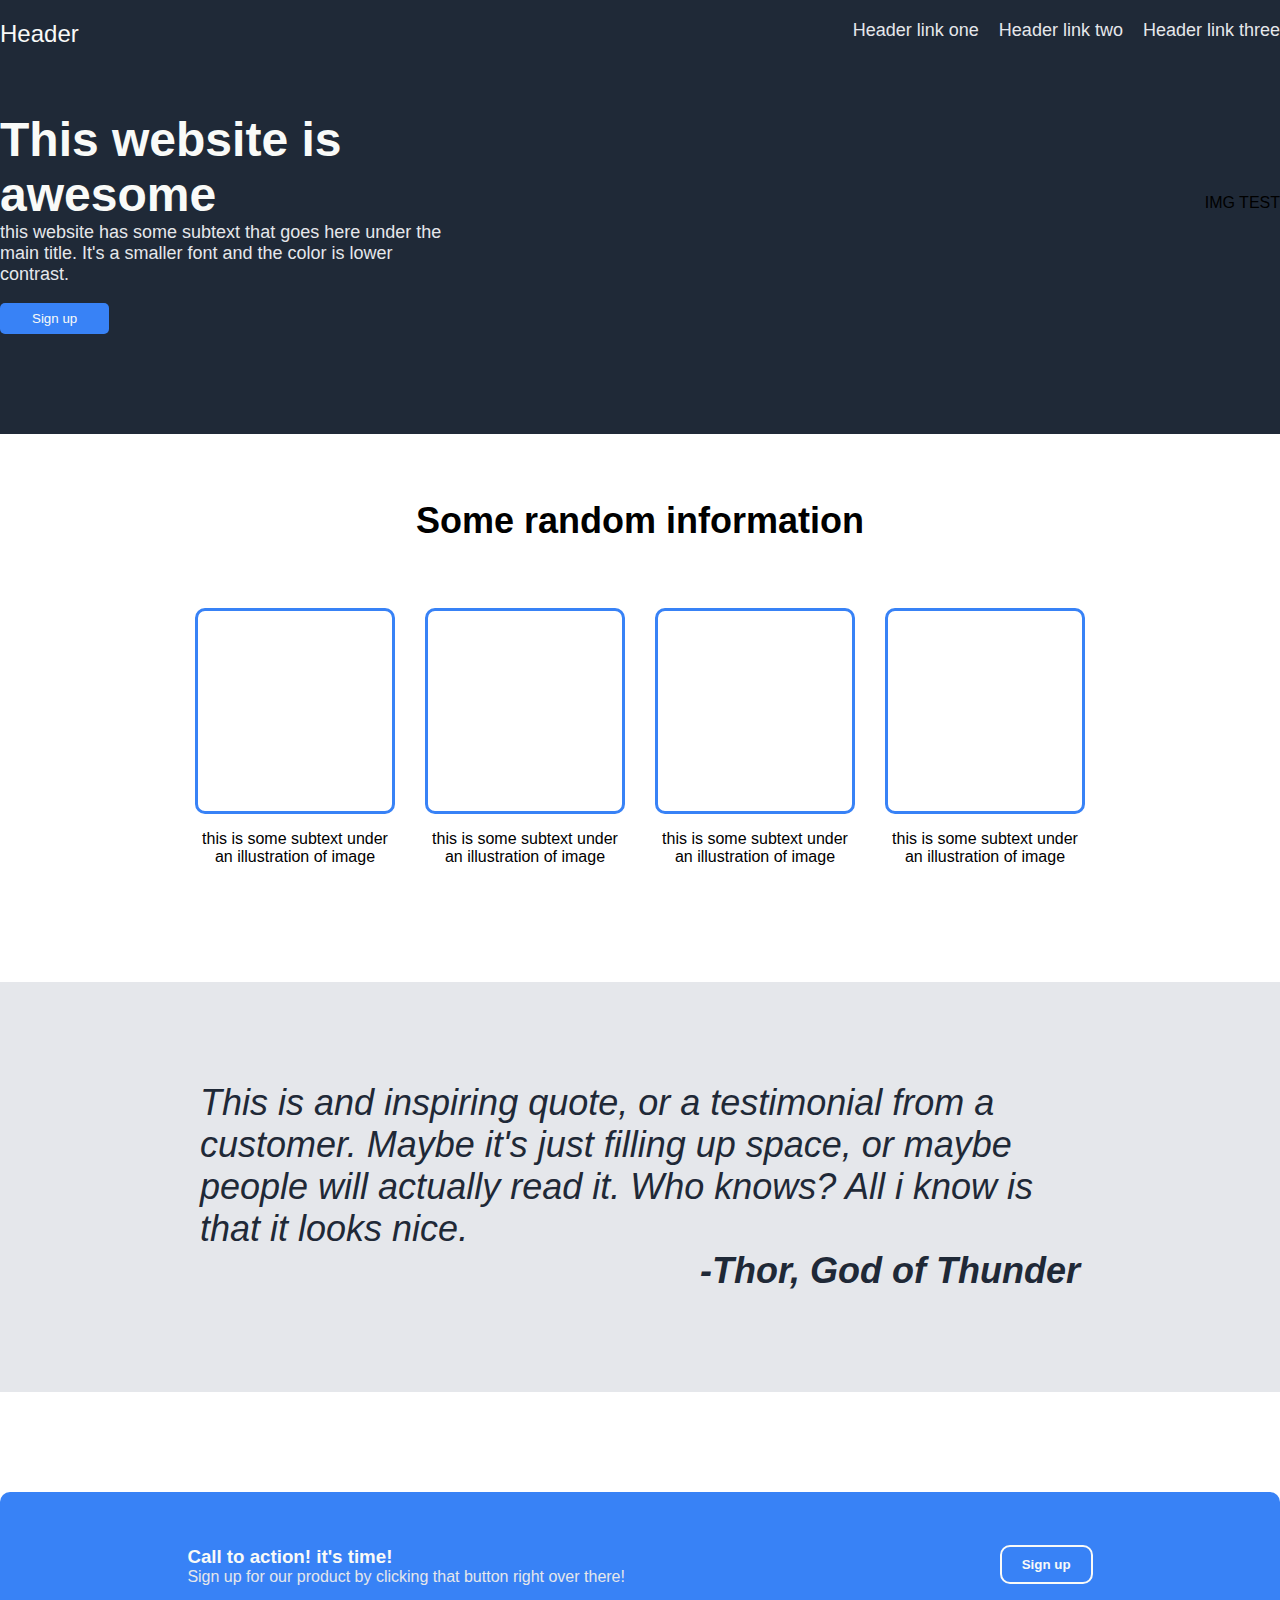
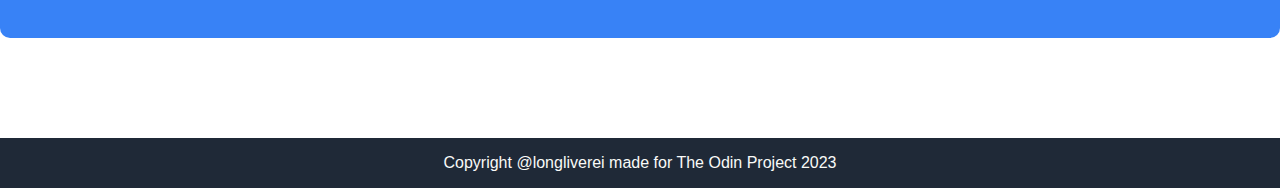
<file: landing-page/index.html>
<!DOCTYPE html>
<html lang="en">
<head>
    <meta charset="UTF-8">
    <meta http-equiv="X-UA-Compatible" content="IE=edge">
    <meta name="viewport" content="width=device-width, initial-scale=1.0">
    <link rel="stylesheet" href="styles.css">
    <title>Foundations landing page</title>
</head>
<body>
    <header>
        <div class="hero-container">
            <div class="hero-header">
                <span class="hero-logo">
                    Header
                </span>
                <span class="hero-links">
                    <span>Header link one</span>
                    <span>Header link two</span>
                    <span>Header link three</span>
                </span>
            </div>
            <div class="hero-content">
                <div class="hero-text">
                    <h2>This website is awesome</h2>
                    <p>
                        this website has some subtext
                        that goes here under the main 
                        title. It's a smaller font and
                        the color is lower contrast.
                    </p>
                    <button>Sign up</button>
                </div>
                <div class="hero-placeholder">
                    IMG TEST
                </div>
            </div>
        </div>
    </header>
    <div class="info-content">
        <h2>Some random information</h2>
        <div class="cards">
            <span class="card-wrapper">
                <div class="card"></div>
                <p>
                    this is some subtext under an
                    illustration of image
                </p>
            </span>
            <span class="card-wrapper">
                <div class="card"></div>
                <p>
                    this is some subtext under an
                    illustration of image
                </p>
            </span>
            <span class="card-wrapper">
                <div class="card"></div>
                <p>
                    this is some subtext under an
                    illustration of image
                </p>
            </span>
            <span class="card-wrapper">
                <div class="card"></div>
                <p>
                    this is some subtext under an
                    illustration of image
                </p>
            </span>
        </div>
    </div>
    <div class="quote-container">
        <div class="quote-content">
            <p>
                This is and inspiring quote, or a testimonial
                from a customer. Maybe it's just filling up
                space, or maybe people will actually read it.
                Who knows? All i know is that it looks nice.
            </p>
            <p class="quote-author">
                -Thor, God of Thunder
            </p>
        </div>
    </div>
    <div class="action-container">
        <div class="action-wrapper">
            <div class="action-content">
                <h3>Call to action! it's time!</h3>
                <p>
                    Sign up for our product by clicking
                    that button right over there!
                </p>
            </div>
            <div class="action-button">
                <button>Sign up</button>
            </div>
        </div>
    </div>
    <footer>
        <p>Copyright @longliverei made for The Odin Project 2023</p>
    </footer>
</body>
</html>
</file>
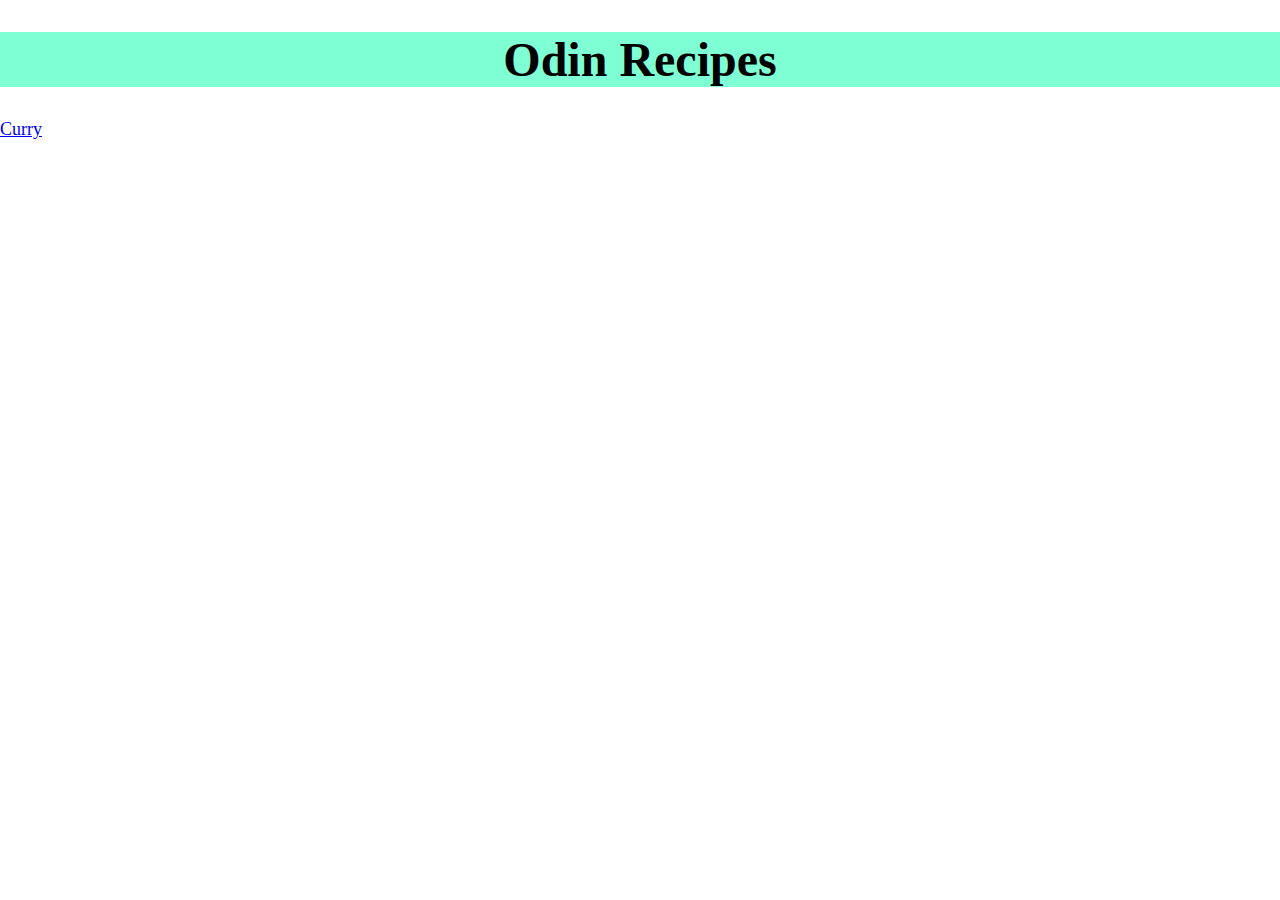
<file: odin-recipes/index.html>
<!DOCTYPE html>
<html lang="en">
<head>
    <meta charset="UTF-8">
    <meta http-equiv="X-UA-Compatible" content="IE=edge">
    <meta name="viewport" content="width=device-width, initial-scale=1.0">
    <link rel="stylesheet" href="style.css">
    <title>Odin Recipes</title>
</head>
<body>
    <h1 class="title">Odin Recipes</h1>
    <a id="recipe" href="recipes/curry.html">Curry</a>
</body>
</html>
</file>
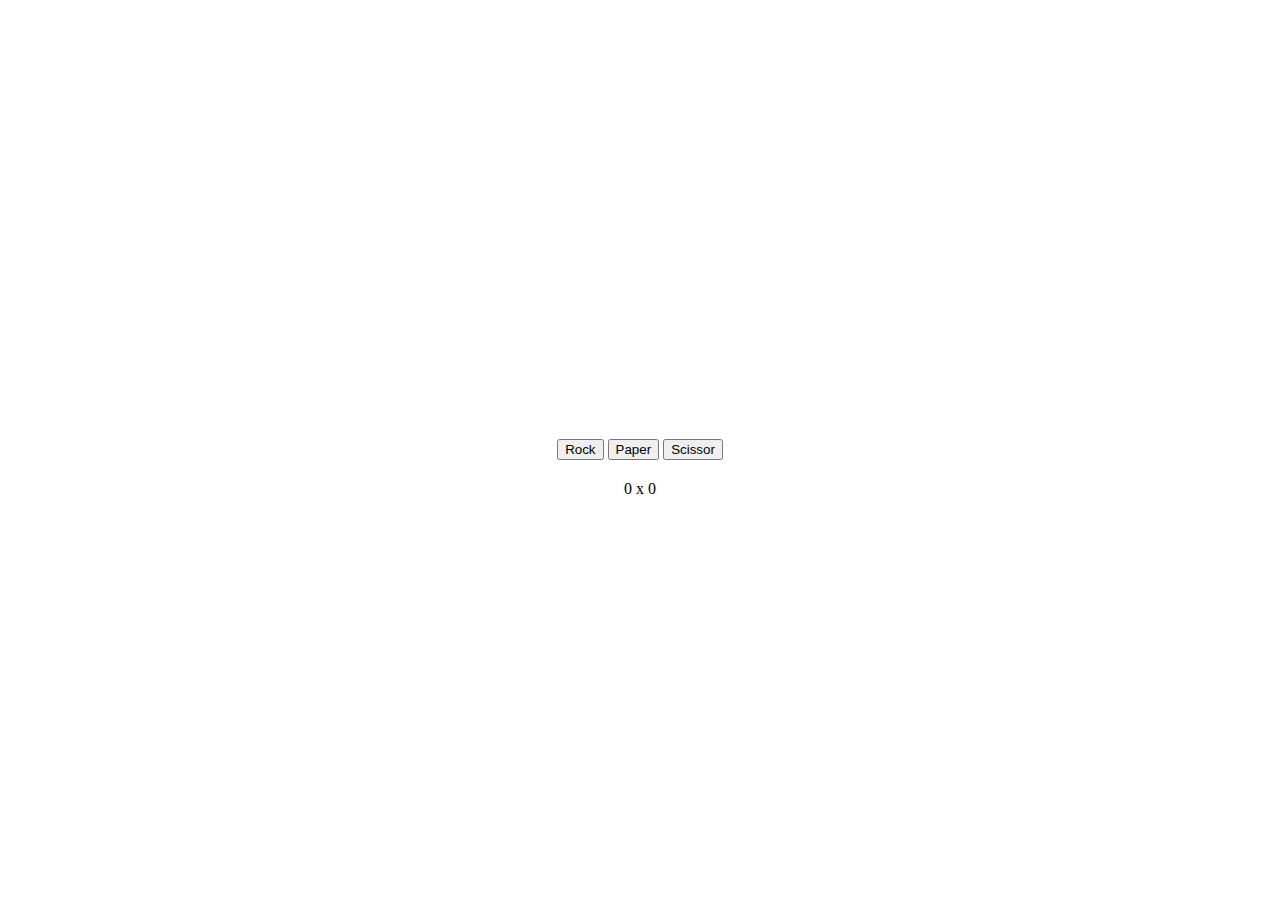
<file: rock-paper-scissors/index.html>
<!DOCTYPE html>
<html lang="en">
<head>
    <meta charset="UTF-8">
    <meta http-equiv="X-UA-Compatible" content="IE=edge">
    <meta name="viewport" content="width=device-width, initial-scale=1.0">
    <link rel="stylesheet" href="style.css">
    <title>Document</title>
</head>
<body>
    <div class="result">
    </div>
    <div class="buttons">
        <button id="rock">Rock</button>
        <button id="paper">Paper</button>
        <button id="scissor">Scissor</button>
    </div>
    <div class="score">
    </div>
</body>
<script src="script.js"></script>
</html>
</file>
<file: landing-page/styles.css>
:root {
    --hero-bg: #1F2937;
    --hero-text: #F9FAF8;
    --hero-secondary: #E5E7EB;
    --button-bg: #3882F6;
    --site-width: 1280px;
}

body {
    box-sizing: border-box;
    margin: 0;
    padding: 0;
    font-family: Verdana, Helvetica, sans-serif;
    height: 100vh;
    display: flex;
    flex-direction: column;
}

header {
    background-color: var(--hero-bg);
    padding: 20px 0 100px 0;
}

.hero-container {
    max-width: var(--site-width);
    margin: auto;
}

.hero-header {
    display: flex;
    justify-content: space-between;
    padding: 0 0 24px 0;
}

.hero-logo {
    font-size: 24px;
    color: var(--hero-text);
}

.hero-links {
    display: flex;
    gap: 20px;
    font-size: 18px;
    color: var(--hero-secondary);
}

.hero-content {
    display: flex;
    justify-content: space-between;
    align-items: center;
    flex: 1;
}

.hero-text {
    width: 450px;
}

.hero-text h2 {
    font-size: 48px;
    font-weight: bolder;
    color: var(--hero-text);
    margin-bottom: 0;
}

.hero-text p {
    font-size: 18px;
    color: var(--hero-secondary);
    margin-top: 0;
}

.hero-text button {
    background-color: var(--button-bg);
    color: var(--hero-text);
    border: none;
    border-radius: 5px;
    padding: 8px 32px;
}

.info-content {
    max-width: var(--site-width);
    margin: auto;
    display: flex;
    flex-direction: column;
    align-items: center;
}

.info-content h2 {
    font-size: 36px;
    font-weight: bolder;
    padding: 36px 0;
}

.cards {
    display: flex;
    flex-wrap: wrap;
    gap: 30px;
    padding: 0 0 100px 0;
}

.card-wrapper {
    width: 200px;
    text-align: center;
}

.card {
    border: solid var(--button-bg) 3px;
    border-radius: 10px;
    height: 200px;
}

.quote-container {
    background-color: #E5E7EB;
    padding: 64px 0 100px 0;
}

.quote-content {
    max-width: var(--site-width);
    margin: auto;
    display: flex;
    flex-direction: column;
    align-items: center;
}
.quote-content p {
    font-size: 36px;
    font-weight: light;
    font-style: italic;
    color: var(--hero-bg);
    width: 880px;
    margin-bottom: 0;
}

.quote-content .quote-author {
    font-weight: 900;
    text-align: right;
    margin-top: 0;
}

.action-container {
    display: flex;
    justify-content: center;
    padding: 100px 0;
}

.action-wrapper {
    width: var(--site-width);
    background-color: var(--button-bg);
    border-radius: 10px;
    display: flex;
    justify-content: space-around;
    align-items: center;
    padding: 36px 0;
}

.action-content h3 {
    color: var(--hero-text);
    margin-bottom: 0;
}

.action-content p {
    color: var(--hero-secondary);
    margin-top: 0;
}

.action-button button {
    border: solid 2px var(--hero-text);
    background-color: var(--button-bg);
    color: var(--hero-text);
    font-weight: bold;
    padding: 10px 20px;
    border-radius: 10px;
}

footer {
    display: flex;
    justify-content: center;
    align-items: center;
    background-color: var(--hero-bg);
    height: 70px;
    color: var(--hero-text);
}
</file>
<file: odin-recipes/style.css>
body {
    max-width: 1280px;
    margin: auto;
}

.title {
    font-size: 48px;
    text-align: center;
    background-color: aquamarine;
}

.title.minor {
    font-size: 30px;
}

#recipe {
    font-size: 18px;
}
</file>
<file: rock-paper-scissors/style.css>
body {
    display: flex;
    flex-direction: column;
    justify-content: center;
    align-items: center;
    min-height: 100vh;
    gap: 20px;
}
</file>
